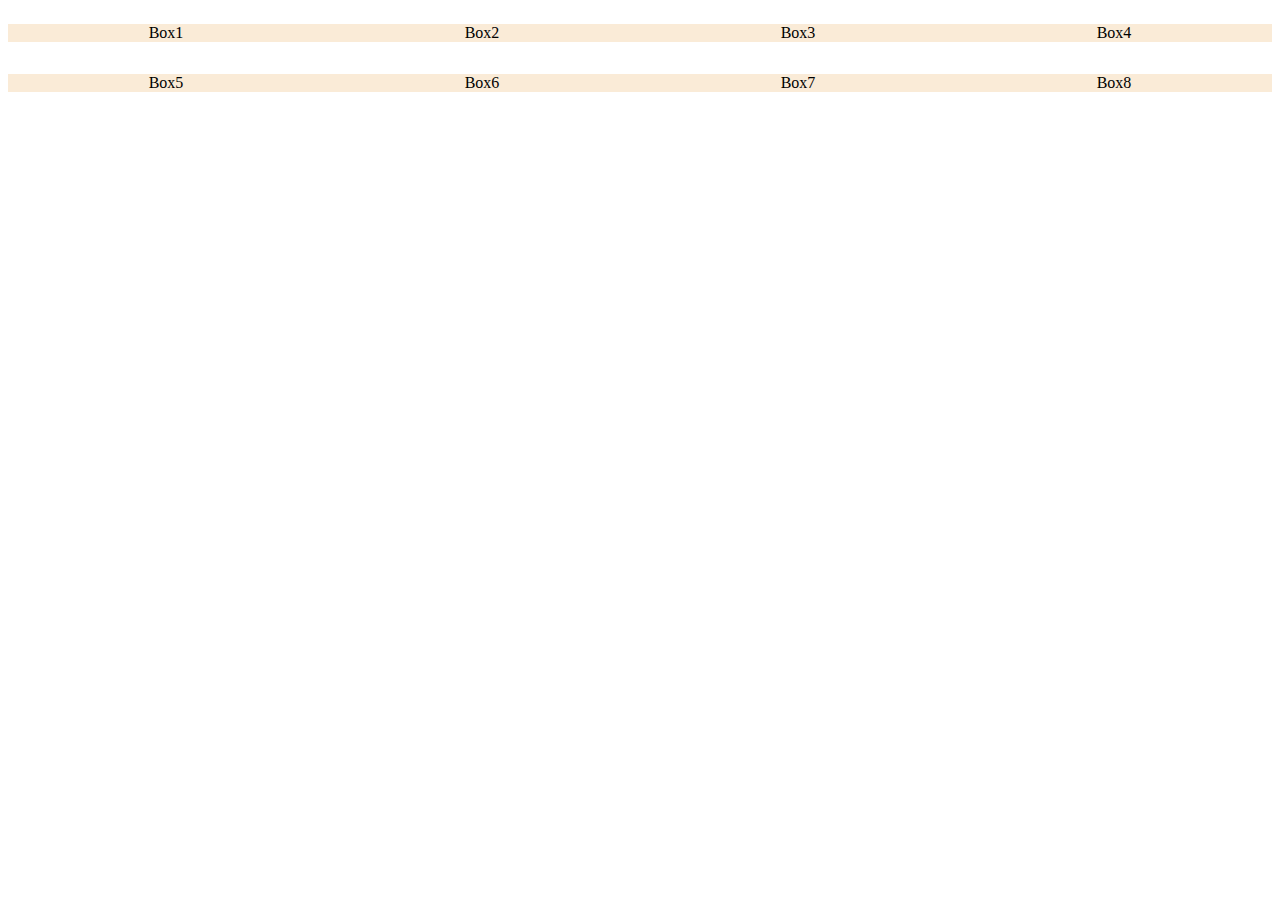
<file: index.html>
<!DOCTYPE html>
<html>
<head>
	<meta charset="utf-8">
	<meta name="viewport" content="width=device-width, initial-scale=1">
	<title>Main Page</title>
	<style>
		p {
			background: gray;
			margin-left: auto;
			margin-right: auto;
			text-align: center;
		}
		@media (min-width: 1200px) {
			.lrg {
				float: left;
				width: 25%;
			}
		}
		@media (min-width: 900px) and (max-width: 1199px) {
			.mdm {
				float: left;
				width: 50%;
			}
		}
		@media (min-width: 400px) {
			.sml {
				background-color: antiquewhite;
			}
		}
	</style>
</head>
<body>
<div>
	<p class="lrg mdm sml">Box1</p>
	<p class="lrg mdm sml">Box2</p>
	<p class="lrg mdm sml">Box3</p>
	<p class="lrg mdm sml">Box4</p>
	<p class="lrg mdm sml">Box5</p>
	<p class="lrg mdm sml">Box6</p>
	<p class="lrg mdm sml">Box7</p>
	<p class="lrg mdm sml">Box8</p>
</div>
</body>
</html>
</file>
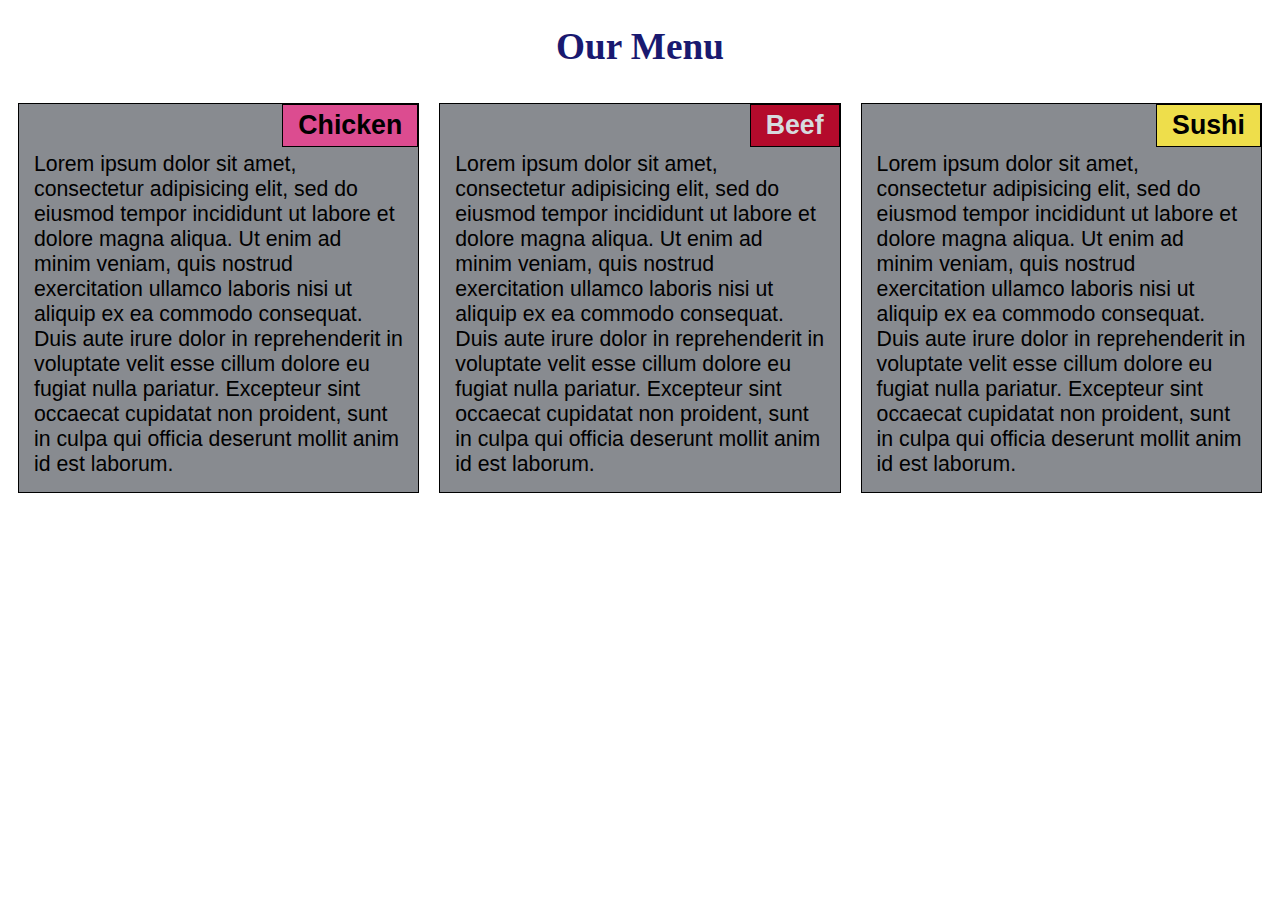
<file: mod2-solution/index.html>
<!DOCTYPE html>
<html lang="zxx">
<head>
	<meta charset="utf-8">
	<meta name="viewport" content="width=device-width, initial-scale=1">
	<link rel="stylesheet" type="text/css" href="css/styles.css">
	<title>Module 2</title>
</head>
<body>
	<h1>Our Menu</h1>
	<div class="row">
		<section class="lg md sm">
			<h2>
			Chicken
			</h2>
				<p>
				Lorem ipsum dolor sit amet, consectetur adipisicing elit, sed do eiusmod
	tempor incididunt ut labore et dolore magna aliqua. Ut enim ad minim veniam,
	quis nostrud exercitation ullamco laboris nisi ut aliquip ex ea commodo
	consequat. Duis aute irure dolor in reprehenderit in voluptate velit esse
	cillum dolore eu fugiat nulla pariatur. Excepteur sint occaecat cupidatat non
	proident, sunt in culpa qui officia deserunt mollit anim id est laborum.
				</p>
		</section>
		<section class="lg md sm">
			<h2>
			Beef
			</h2>
				<p>
				Lorem ipsum dolor sit amet, consectetur adipisicing elit, sed do eiusmod
	tempor incididunt ut labore et dolore magna aliqua. Ut enim ad minim veniam,
	quis nostrud exercitation ullamco laboris nisi ut aliquip ex ea commodo
	consequat. Duis aute irure dolor in reprehenderit in voluptate velit esse
	cillum dolore eu fugiat nulla pariatur. Excepteur sint occaecat cupidatat non
	proident, sunt in culpa qui officia deserunt mollit anim id est laborum.
				</p>
		</section>
		<section class="lg md sm">
			<h2>
			Sushi
			</h2>
				<p>
				Lorem ipsum dolor sit amet, consectetur adipisicing elit, sed do eiusmod
	tempor incididunt ut labore et dolore magna aliqua. Ut enim ad minim veniam,
	quis nostrud exercitation ullamco laboris nisi ut aliquip ex ea commodo
	consequat. Duis aute irure dolor in reprehenderit in voluptate velit esse
	cillum dolore eu fugiat nulla pariatur. Excepteur sint occaecat cupidatat non
	proident, sunt in culpa qui officia deserunt mollit anim id est laborum.
				</p>
		</section>
	</div>
</body>
</html>
</file>
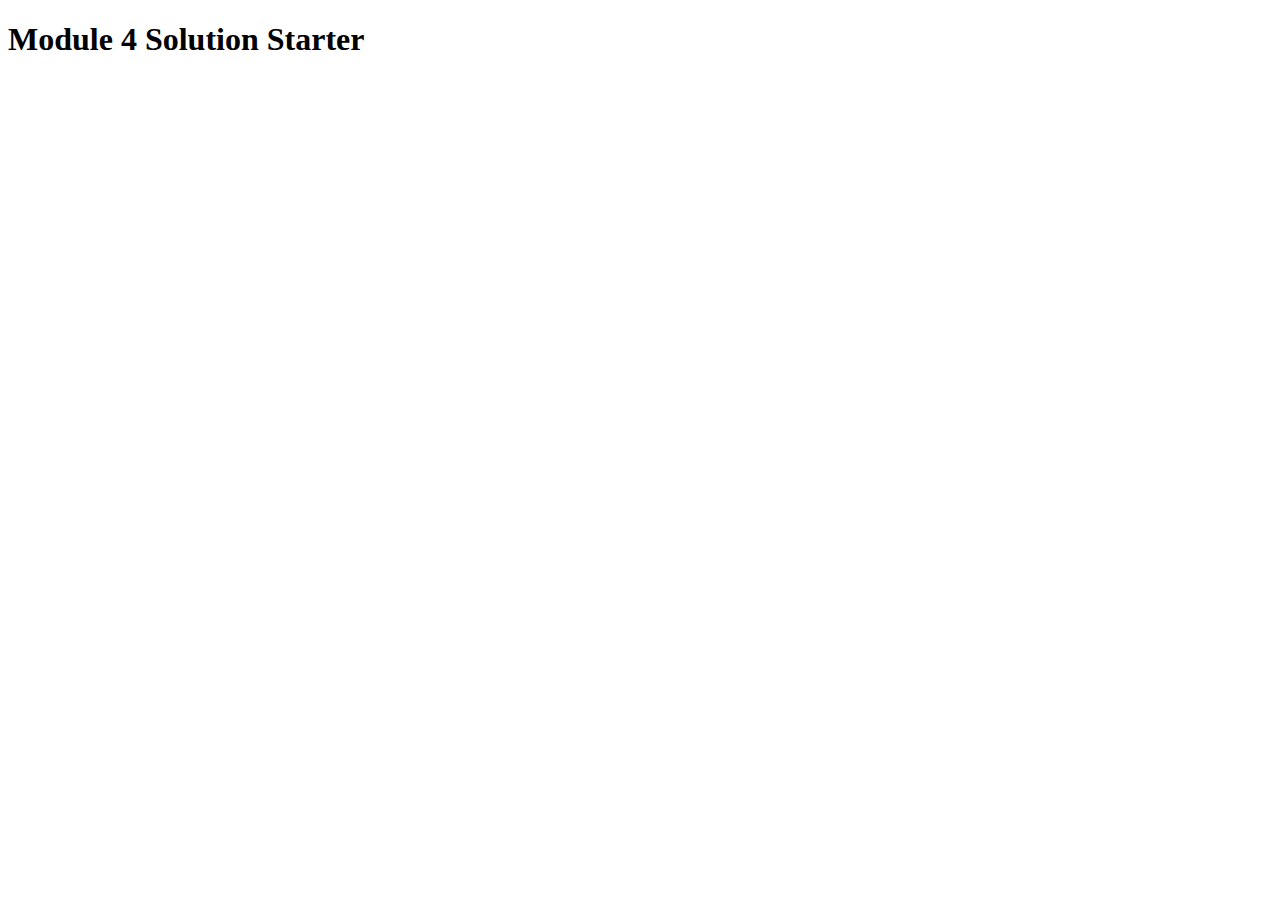
<file: mod4-solution/index.html>
<!DOCTYPE html>
<html>
<head>
  <meta charset="utf-8">
  <title>Module 4 Solution Starter</title>
  <script>
    var names = []; // DO NOT REMOVE
  </script>
  <script src="SpeakHello.js"></script>
  <script src="SpeakGoodBye.js"></script>
  <script src="script.js"></script>
</head>
<body>
  <h1>Module 4 Solution Starter</h1>
</body>
</html>
</file>
<file: mod2-solution/css/styles.css>
* {
	box-sizing: border-box;
}

.row {
	width: 100%;
}

@media (min-width: 992px) {
	.lg {
		width: calc(33.33% - 20px);
	}
}

@media (min-width: 768px) and (max-width: 991px) {
	.md {
		width: calc(50% - 20px);
	}
	div section:nth-child(3) {
		width: calc(100% - 20px);
	}
}

@media (max-width: 767px) {
	.sm {
		width: calc(100% - 20px);
	}
}

h1 {
	text-align: center;
	font-size: 2.33em;
	color: midnightblue;
	font-family: Garamond Times, New Roman, serif;
}

h2 {
	margin: 0px;
	padding: 5px 15px 5px 15px;
	float: right;
	border: 1px solid black;
	font-family: Helvetica;
	font-weight: 600;
	font-size: 1.67em;
}

section {
	float: left;
	background-color: #888B90;
	margin: 10px;
	padding: 0px;
	border: 1px solid black;
}

div section:nth-child(1) h2 {
	background-color: #DC4C90;
}

div section:nth-child(2) h2 {
	background-color: #B40B2C;
	color: #D6DBDF;
}

div section:nth-child(3) h2 {
	background-color: #EEDE4B;
}

p {
	font-family: sans-serif;
	font-size: 1.33em;
	color: black;
	clear: both;
	padding: 5px;
	margin: 10px;
}
</file>
